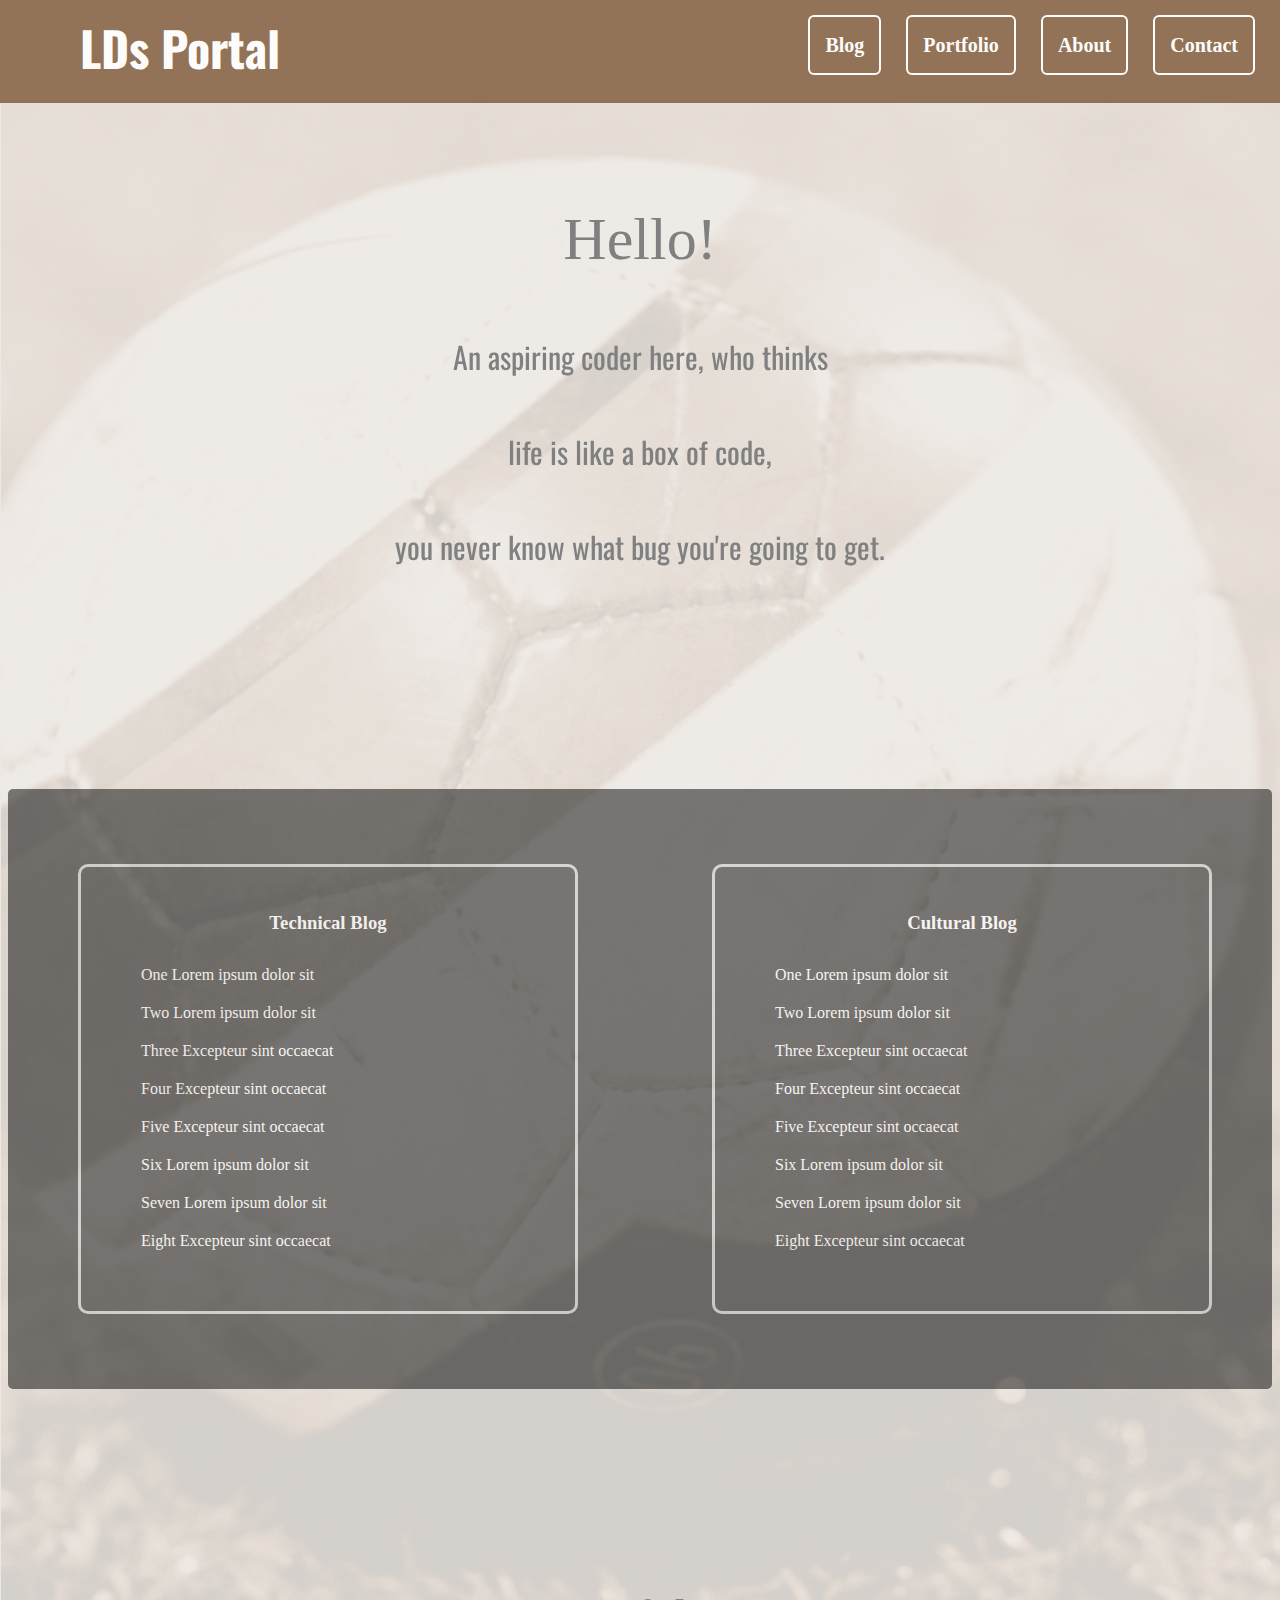
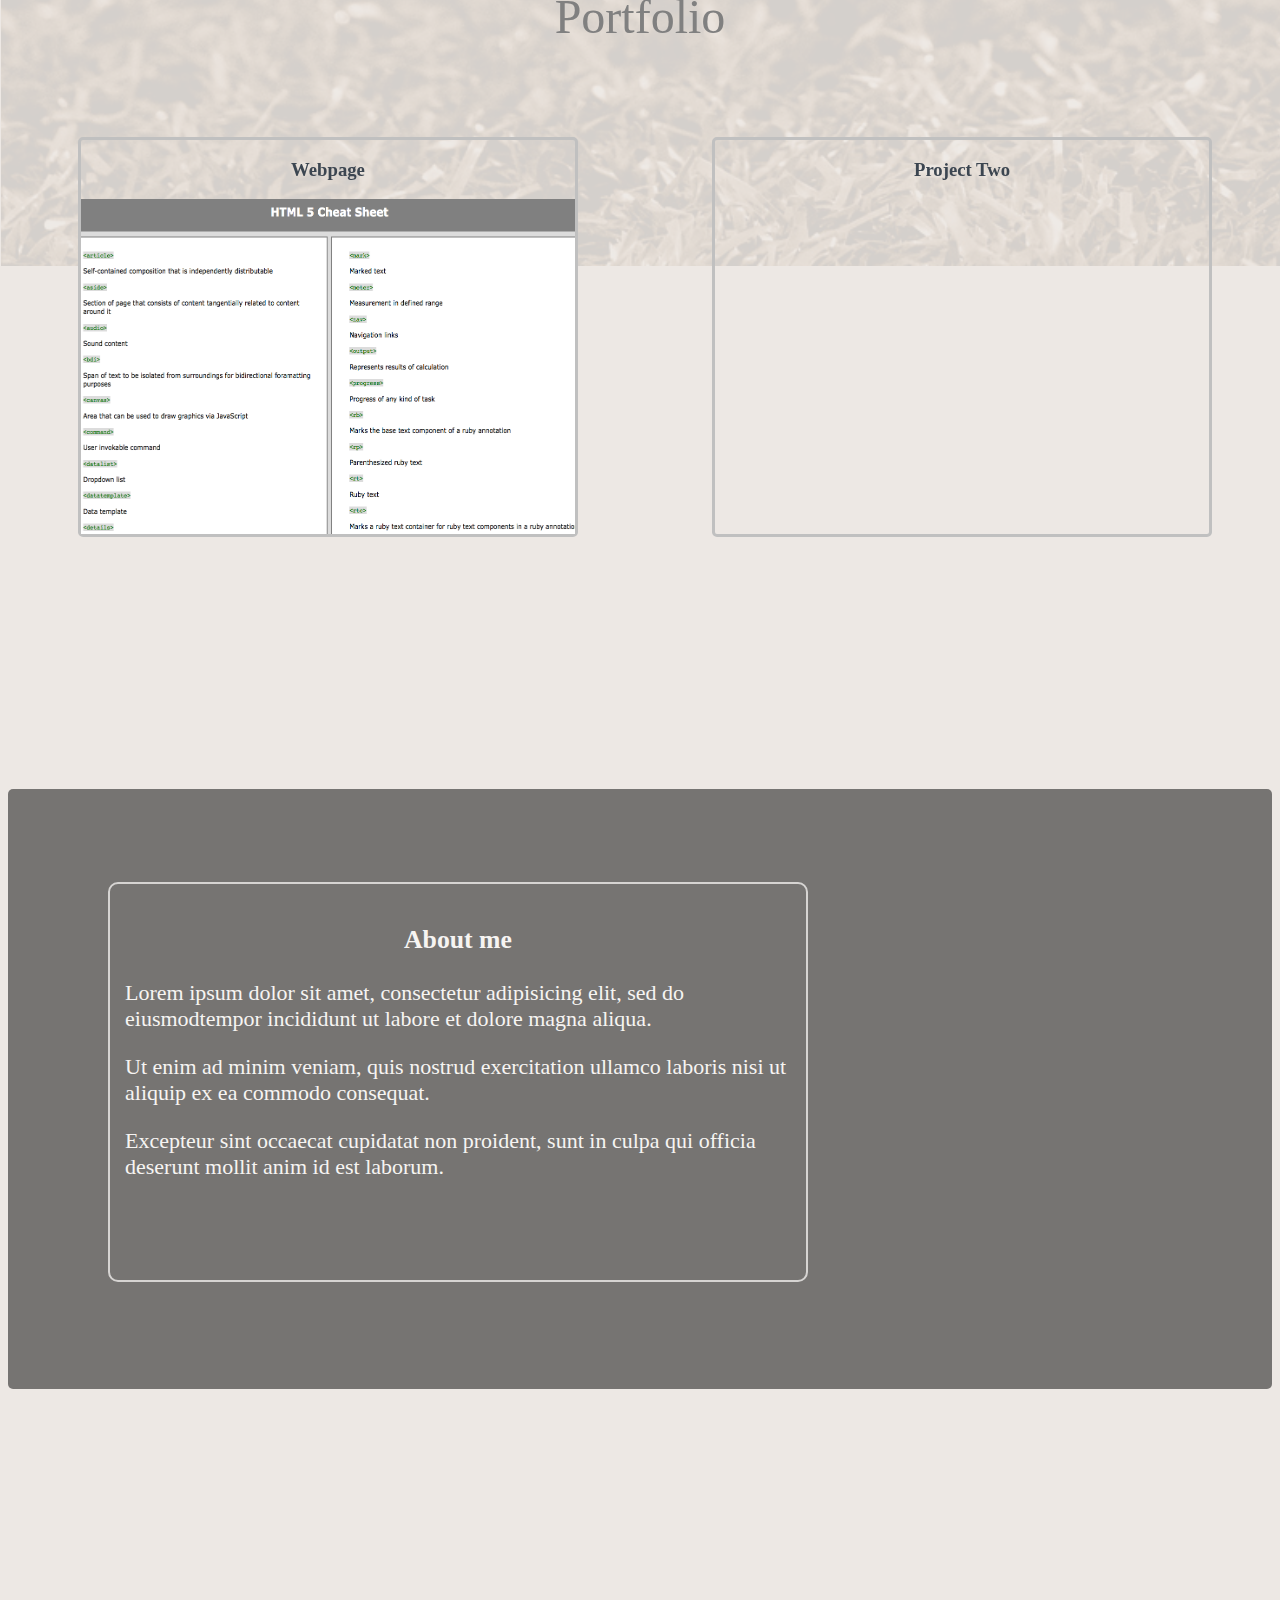
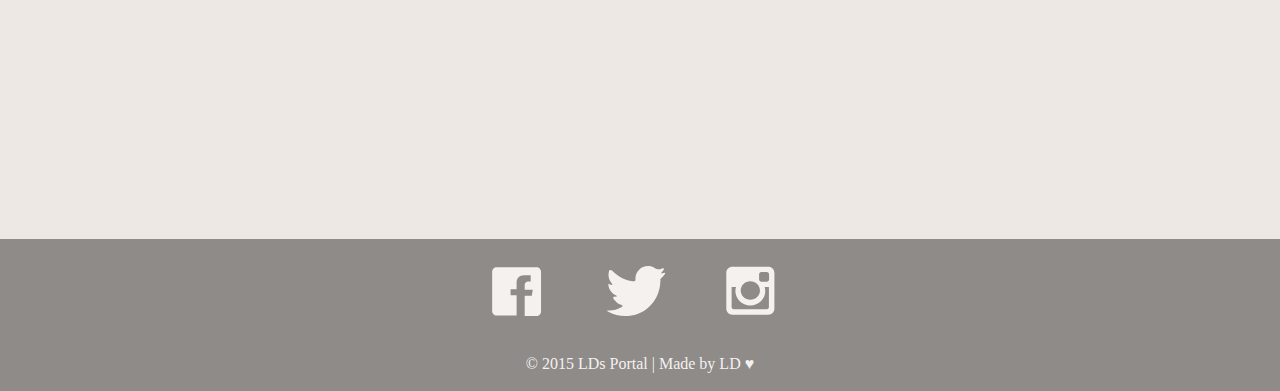
<file: index.html>
<!DOCTYPE html>
<html id="home">
    <head>
        <link type="text/css" rel="stylesheet" href="stylesheets/default.css"/>
        <link href='http://fonts.googleapis.com/css?family=Oswald' rel='stylesheet' type='text/css'>
        <title>LDs Portal</title>
    </head>
    <body>
        <header >
            <div>
                <nav>
                    <a href="#contact"><div class="navBar">
                        <h2 class="headerBtn">Contact</h2></div>
                    </a>

                    <a href="#aboutMe"><div class="navBar">
                        <h2 class="headerBtn">About</h2></div>
                    </a>

                    <a href="#portfolio"><div class="navBar">
                        <h2 class="headerBtn">Portfolio</h2></div>
                    </a>

                    <a href="#blog"><div class="navBar">
                        <h2 class="headerBtn">Blog</h2></div>
                    </a>
                </nav>
                <div id="mainTitle">
                   <a href="#home"> <h1>LDs Portal</h1></a>
                </div>
            </div>
        </header>

        <div class="ballPic">
            <img src="imgs/BallX3b.jpg"/>
        </div>

        <div class="welcomeDiv">
            <p id="hello">Hello!</p>
            <!-- add smiley face here -->
            <p class="aspiring">An aspiring coder here, who thinks</p>
            <p class="aspiring">life is like a box of code,</p>
            <p class="aspiring">you never know what bug you're going to get.</p>
        </div>

        <section id="blog">
            <div class="divOne">

                <!-- remember to add target="_blank" for blog to open in new tab -->

                <div class="blogOne">
                    <h3>Technical Blog</h3>
                    <ul class="blog-links">
                        <li><a href="#" target="_blank">One Lorem ipsum dolor sit</a></li>
                        <li><a href="#" target="_blank">Two Lorem ipsum dolor sit</a></li>
                        <li><a href="#" target="_blank">Three Excepteur sint occaecat</a></li>
                        <li><a href="#" target="_blank">Four Excepteur sint occaecat</a></li>
                        <li><a href="#" target="_blank">Five Excepteur sint occaecat</a></li>
                        <li><a href="#" target="_blank">Six Lorem ipsum dolor sit</a></li>
                        <li><a href="#" target="_blank">Seven Lorem ipsum dolor sit</a></li>
                        <li><a href="#" target="_blank">Eight Excepteur sint occaecat</a></li>
                    </ul>
                </div>

                <div class="blogTwo">
                    <h3>Cultural Blog</h3>
                    <ul class="blog-links">
                        <li><a href="#" target="_blank">One Lorem ipsum dolor sit</a></li>
                        <li><a href="#" target="_blank">Two Lorem ipsum dolor sit</a></li>
                        <li><a href="#" target="_blank">Three Excepteur sint occaecat</a></li>
                        <li><a href="#" target="_blank">Four Excepteur sint occaecat</a></li>
                        <li><a href="#" target="_blank">Five Excepteur sint occaecat</a></li>
                        <li><a href="#" target="_blank">Six Lorem ipsum dolor sit</a></li>
                        <li><a href="#" target="_blank">Seven Lorem ipsum dolor sit</a></li>
                        <li><a href="#" target="_blank">Eight Excepteur sint occaecat</a></li>
                    </ul>
                </div>
            </div>
        </section>

        <section id="portfolio">
            <div class="divTwo">
                <p>Portfolio</p>
                <div class="projectOne">
                     <a href="projects/cheat-sheet.html" target="_blank" class="HTML5Sheet">
                        <h3>Webpage</h3>
                        <img src="imgs/html5Sheet.png" class="HTML5Sheet"/>
                    </a>
                </div>

                <div class="projectTwo"><h3>Project Two</h3></div>
            </div>
        </section>

        <section id="aboutMe">
            <div class="divThree">
                <div class="aboutMe"><h3>About me</h3>
                    <p class="about">Lorem ipsum dolor sit amet, consectetur adipisicing elit, sed do eiusmodtempor incididunt ut labore et dolore magna aliqua. <p class="about">Ut enim ad minim veniam, quis nostrud exercitation ullamco laboris nisi ut aliquip ex ea commodo consequat.</p> <p class="about">Excepteur sint occaecat cupidatat non proident, sunt in culpa qui officia deserunt mollit anim id est laborum.</p>
                </div>
            </div>
        </section>


        <footer id="contact" class="footer">
            <div class="svg-paths-container">
                <svg xmlns="http://www.w3.org/2000/svg">
                    <symbol id="facebook" viewBox="0 0 29.7 26.6">
                        <path d="M28.7 3v21.2c0 1.3-1.1 2.4-2.4 2.4H20V15.8h3.8l.5-3.2H20V10c0-1 .9-1.8 1.8-1.8h1.4V4.9H20c-3.2 0-4.3 1.6-4.3 4.3v3.2h-3.2v3.2h3.2v10.8H5.1c-1.3 0-2.4-1.1-2.4-2.4V3C2.7 1.7 3.8.6 5.1.6h21.2c1.3 0 2.4 1.1 2.4 2.4z"></path>
                    </symbol>
                    <symbol id="twitter" viewBox="0 0 29.7 24">
                        <path d="M28.3 3.4c-.1 0-.3.1-.4.1-.8.2-.9-.1-.3-.7.3-.3.5-.6.7-.9.5-.7.1-1.1-.7-.7l-.9.3c-.8.3-2-.1-2.7-.6-.9-.6-2-.9-3.2-.9-1.7 0-3.1.6-4.2 1.8-1.2 1.2-1.8 2.6-1.8 4.3v.7c0 .4-.6.7-1.5.5-1.7-.3-3.5-.8-5.2-1.7-1.6-.9-3.1-2-4.4-3.3-.6-.6-1.4-.6-1.6.3-.1.5-.2 1-.2 1.6 0 1 .2 2 .7 2.9.2.4.5.8.8 1.2.6.6.5.9-.3.7-.7-.2-1.3-.5-1.3-.5 0 1.5.5 2.7 1.4 3.8.6.7 1.2 1.2 1.9 1.6.8.4 1.1.6.7.7-.3 0-.5.1-.8.1h-.6c-.3 0-.4.6.1 1.4.5.5.9 1 1.5 1.5s1.2.8 1.9 1c.8.2 1 .7.3 1.1-1.8 1.1-3.9 1.7-6.1 1.7h-.7c-.4 0-.1.3.6.7C4.4 23.3 7 24 9.8 24c2.1 0 4.1-.3 6-1 1.9-.7 3.5-1.6 4.8-2.7 1.3-1.1 2.5-2.5 3.4-3.9 1-1.5 1.7-3 2.1-4.7.5-1.6.7-3.2.7-4.9v-.4c0-.2.6-.8 1.2-1.4.3-.3.6-.6.8-.9.6-.6.4-1-.5-.7z"></path>
                    </symbol>
                    <symbol id="instagram" viewBox="0 0 29.2 29.1">
                        <path d="M4.4.4h20.8c2 0 3.6 1.5 3.6 3.6v20.8c0 2.1-1.6 3.6-3.6 3.6H4.4c-2 0-3.6-1.5-3.6-3.6V4C.8 1.8 2.4.4 4.4.4zm16.8 3.1c-.7 0-1.3.6-1.3 1.3v3c0 .7.6 1.3 1.3 1.3h3.2c.7 0 1.3-.6 1.3-1.3v-3c0-.7-.6-1.3-1.3-1.3h-3.2zm4.4 8.7h-2.5c.2.8.4 1.6.4 2.4 0 4.7-3.9 8.4-8.7 8.4-4.8 0-8.7-3.8-8.7-8.4 0-.8.1-1.6.4-2.4H3.9V24c0 .6.5 1.1 1.1 1.1h19.5c.6 0 1.1-.5 1.1-1.1V12.2zM14.8 8.9c-3.1 0-5.6 2.4-5.6 5.4 0 3 2.5 5.4 5.6 5.4 3.1 0 5.6-2.4 5.6-5.4 0-3-2.5-5.4-5.6-5.4z"></path>
                    </symbol>
                </svg>
            </div>

            <div class="wrapper">
                <ul class="social-links">
                    <li><a href="https://www.facebook.com/" target="_blank" class="facebook">
                        <svg class="iconFacebook"><use xmlns:xlink="http://www.w3.org/1999/xlink" xlink:href="#facebook"></use>
                        </svg></a>
                    </li>
                    <li><a href="https://twitter.com/LDnio" target="_blank" class="twitter">
                        <svg class="iconTwitter"><use xlink:href="#twitter"></use>
                        </svg></a>
                    </li>
                    <li><a href="https://instagram.com/" target="_blank" class="instagram">
                        <svg class="iconInstagram"><use xlink:href="#instagram"></use>
                        </svg></a>
                    </li>
                </ul>
            </div>

            <div>
                <p> &copy; 2015 LDs Portal | Made by LD &hearts;</p>
            </div>
        </footer>
        <script src="https://code.jquery.com/jquery-2.1.4.min.js"></script>
        <script src="javascript/velocity.min.js"></script>
        <script src="javascript/main.js"></script>
    </body>
</html>
</file>
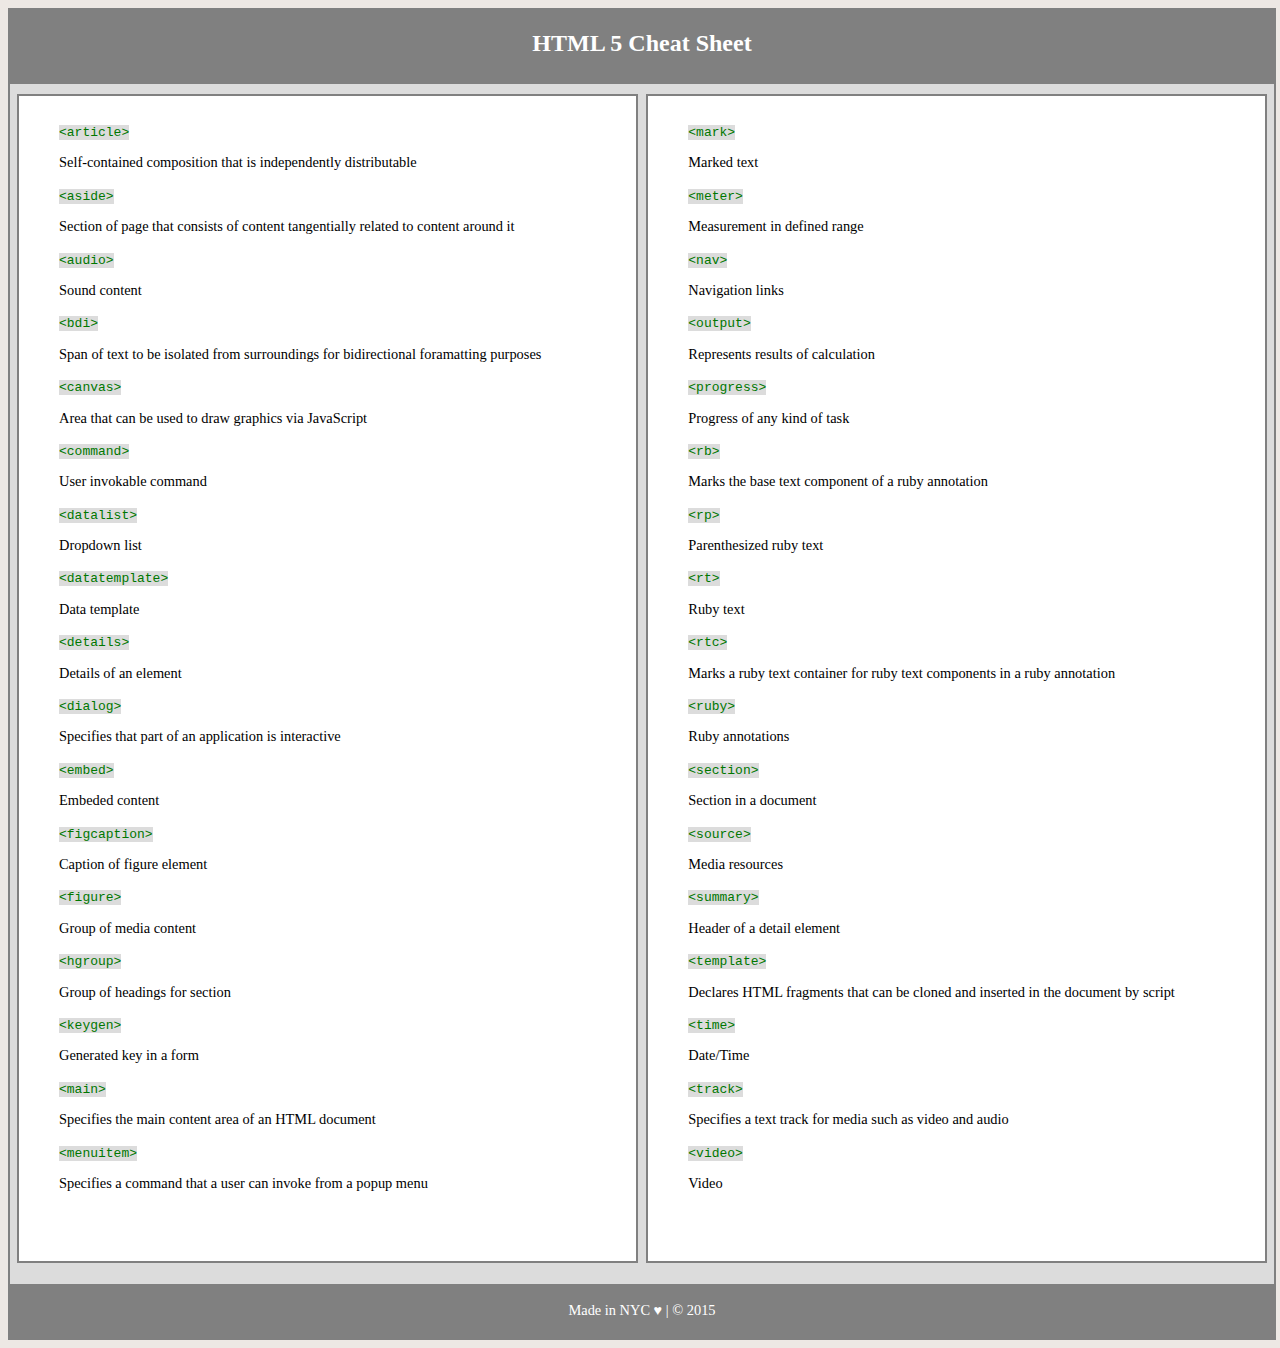
<file: cheat-sheet.html>
<!DOCTYPE html>
<html>
  <head>
    <meta charset="UTF-8">
    <link type="text/css" rel="stylesheet" href="stylesheets/cheatSheet.css"/>
    <title>Cheat Sheet</title>
  </head>
 <body>
    <header class="header">
      <div> <h2 class="title">HTML 5 Cheat Sheet</h2> </div>
    </header>
      <div class="container">
        <div class="innerLeft">
          <ul>
            <li><code class="code">&lt;article&gt;</code> <p>Self-contained composition that is independently distributable</p></li>
            <li><code class="code">&lt;aside&gt;</code> <p>Section of page that consists of content tangentially related to content around it</p></li>
            <li><code class="code">&lt;audio&gt;</code> <p>Sound content</p></li>
            <li><code class="code">&lt;bdi&gt;</code> <p>Span of text to be isolated from surroundings for bidirectional foramatting purposes</p></li>
            <li><code class="code">&lt;canvas&gt;</code> <p>Area that can be used to draw graphics via JavaScript</p></li>
            <li><code class="code">&lt;command&gt;</code> <p>User invokable command</p></li>
            <li><code class="code">&lt;datalist&gt;</code> <p>Dropdown list</p></li>
            <li><code class="code">&lt;datatemplate&gt;</code> <p>Data template</p></li>
            <li><code class="code">&lt;details&gt;</code> <p>Details of an element</p></li>
            <li><code class="code">&lt;dialog&gt;</code> <p>Specifies that part of an application is interactive</p></li>
            <li><code class="code">&lt;embed&gt;</code> <p>Embeded content</p></li>
            <li><code class="code">&lt;figcaption&gt;</code> <p>Caption of figure element</p></li>
            <li><code class="code">&lt;figure&gt;</code> <p>Group of media content</p></li>
            <li><code class="code">&lt;hgroup&gt;</code> <p>Group of headings for section</p></li>
            <li><code class="code">&lt;keygen&gt;</code> <p>Generated key in a form</p></li>
            <li><code class="code">&lt;main&gt;</code> <p>Specifies the main content area of an HTML document</p></li>
            <li><code class="code">&lt;menuitem&gt;</code> <p>Specifies a command that a user can invoke from a popup menu</p></li>
          </ul>
        </div>

        <div class="innerRight">
          <ul>
            <li><code class="code">&lt;mark&gt;</code> <p>Marked text</p></li>
            <li><code class="code">&lt;meter&gt;</code> <p>Measurement in defined range</p></li>
            <li><code class="code">&lt;nav&gt;</code> <p>Navigation links</p></li>
            <li><code class="code">&lt;output&gt;</code> <p>Represents results of calculation</p></li>
            <li><code class="code">&lt;progress&gt;</code> <p>Progress of any kind of task</p></li>
            <li><code class="code">&lt;rb&gt;</code> <p>Marks the base text component of a ruby annotation</p></li>
            <li><code class="code">&lt;rp&gt;</code> <p>Parenthesized ruby text</p></li>
            <li><code class="code">&lt;rt&gt;</code> <p>Ruby text</p></li>
            <li><code class="code">&lt;rtc&gt;</code> <p>Marks a ruby text container for ruby text components in a ruby annotation</p></li>
            <li><code class="code">&lt;ruby&gt;</code> <p>Ruby annotations</p></li>
            <li><code class="code">&lt;section&gt;</code> <p>Section in a document</p></li>
            <li><code class="code">&lt;source&gt;</code> <p>Media resources</p></li>
            <li><code class="code">&lt;summary&gt;</code> <p>Header of a detail element</p></li>
            <li><code class="code">&lt;template&gt;</code> <p>Declares HTML fragments that can be cloned and inserted in the document by script</p></li>
            <li><code class="code">&lt;time&gt;</code> <p>Date/Time</p></li>
            <li><code class="code">&lt;track&gt;</code> <p>Specifies a text track for media such as video and audio</p></li>
            <li><code class="code">&lt;video&gt;</code> <p>Video</p></li>
          </ul>
        </div>
      </div>
    <footer class="footer">
        <div> <p>Made in NYC &hearts; | &copy; 2015</p> </div>
    </footer>
  </body>
</html>
</file>
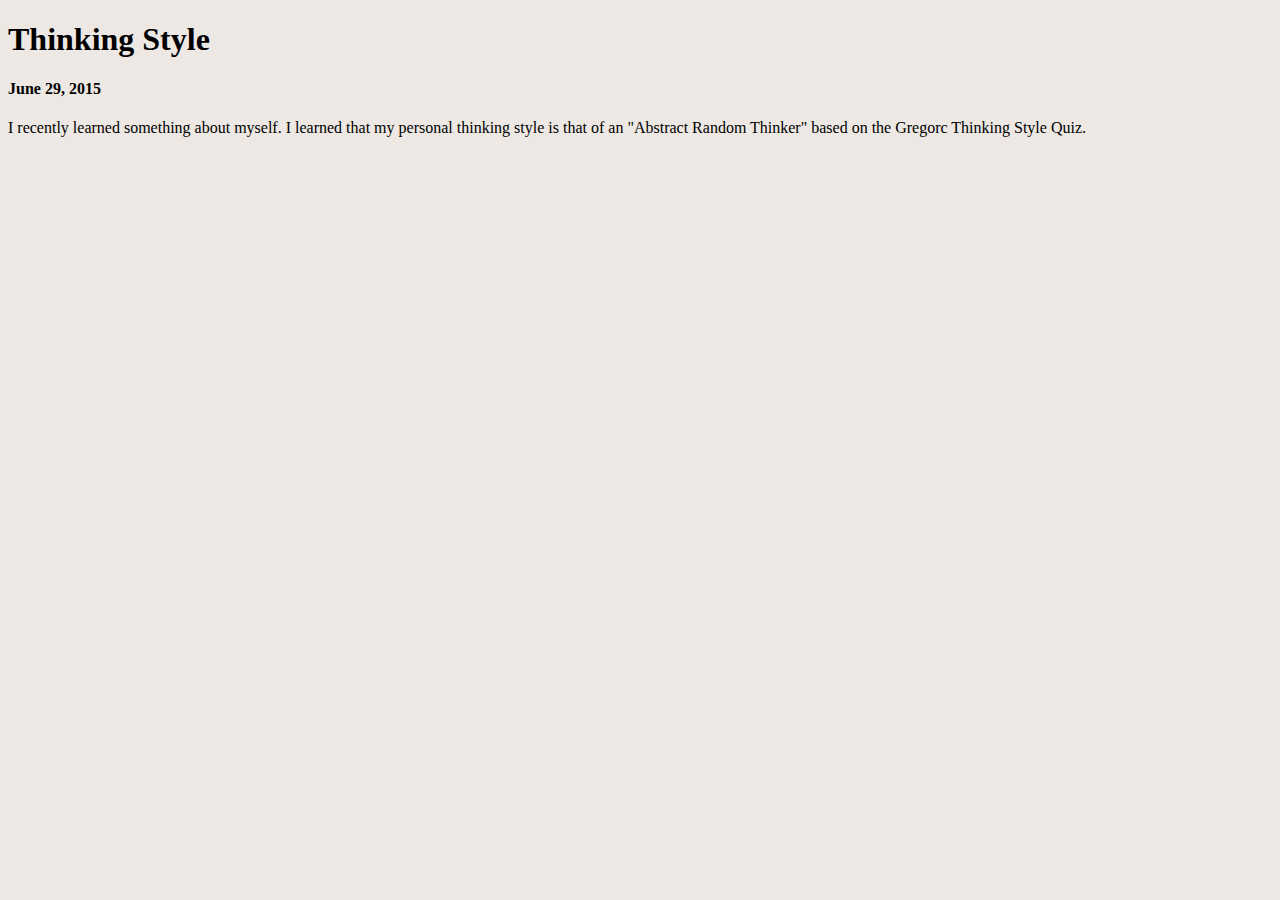
<file: blog/c3-thinking-style.html>
<!DOCTYPE html>
<head>
  <title>LD's Blog</title>
  <meta charset="UTF-8">
  <link rel="stylesheet" type="text/css" href="../stylesheets/default.css">
</head>

<main>
  <h1>Thinking Style</h1>
  <h4>June 29, 2015</h4>

  <section>
    <p>
      I recently learned something about myself. I learned that my personal thinking style is that of an "Abstract Random Thinker" based on the Gregorc Thinking Style Quiz.
    </p>
    <p>

    </p>
    <p>

    </p>

      <!-- copy and paste as many sections as you want to add paragraphs -->
  </section>
</main>
</file>
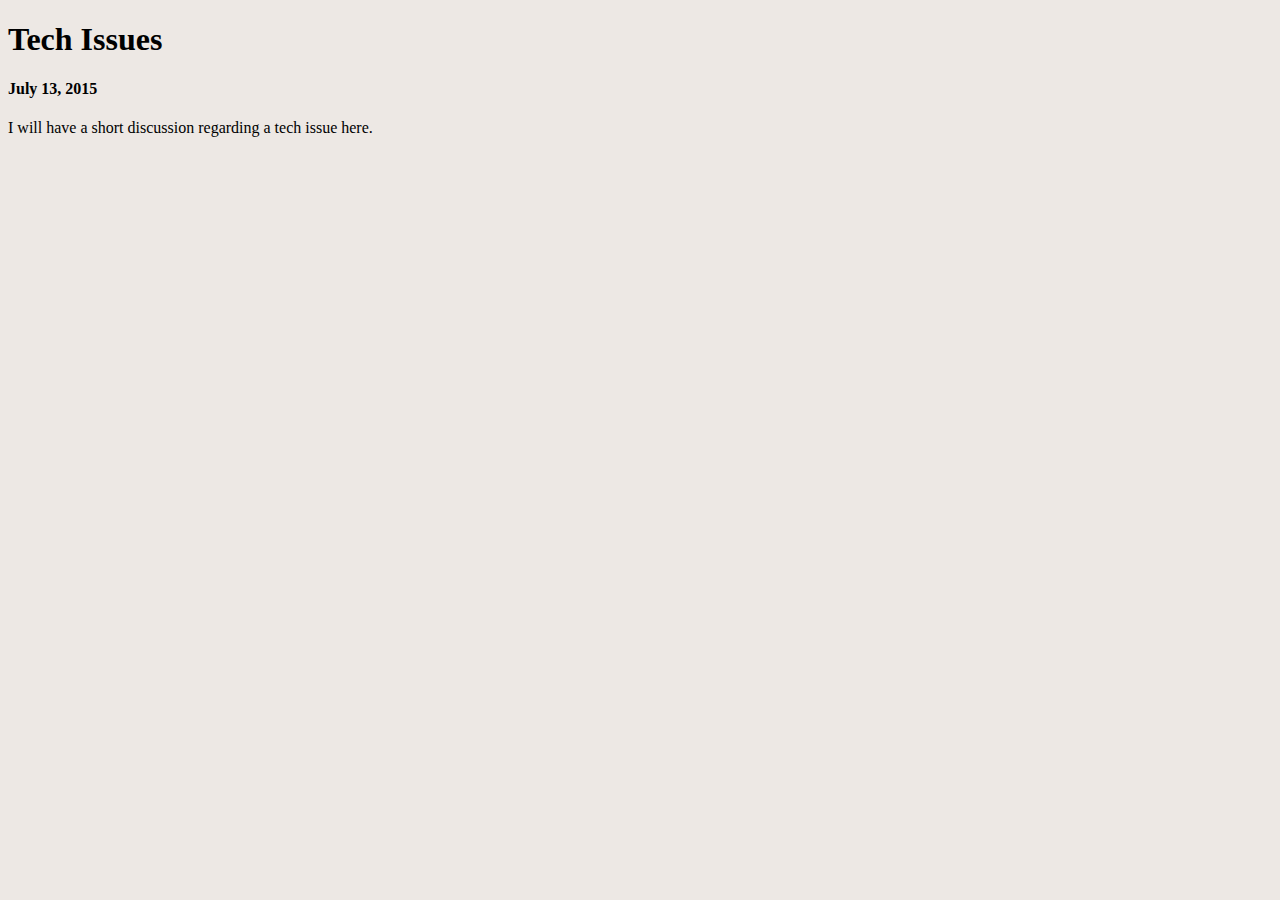
<file: blog/c4-tech-issues.html>
<!DOCTYPE html>
<head>
  <title>LD's Blog</title>
  <meta charset="UTF-8">
  <link rel="stylesheet" type="text/css" href="../stylesheets/default.css">
</head>

<main>
  <h1>Tech Issues</h1>
  <h4>July 13, 2015</h4>

  <section>
    <p>
      I will have a short discussion regarding a tech issue here.
    </p>
    <p>

    </p>
    <p>

    </p>

      <!-- copy and paste as many sections as you want to add paragraphs -->
  </section>
</main>
</file>
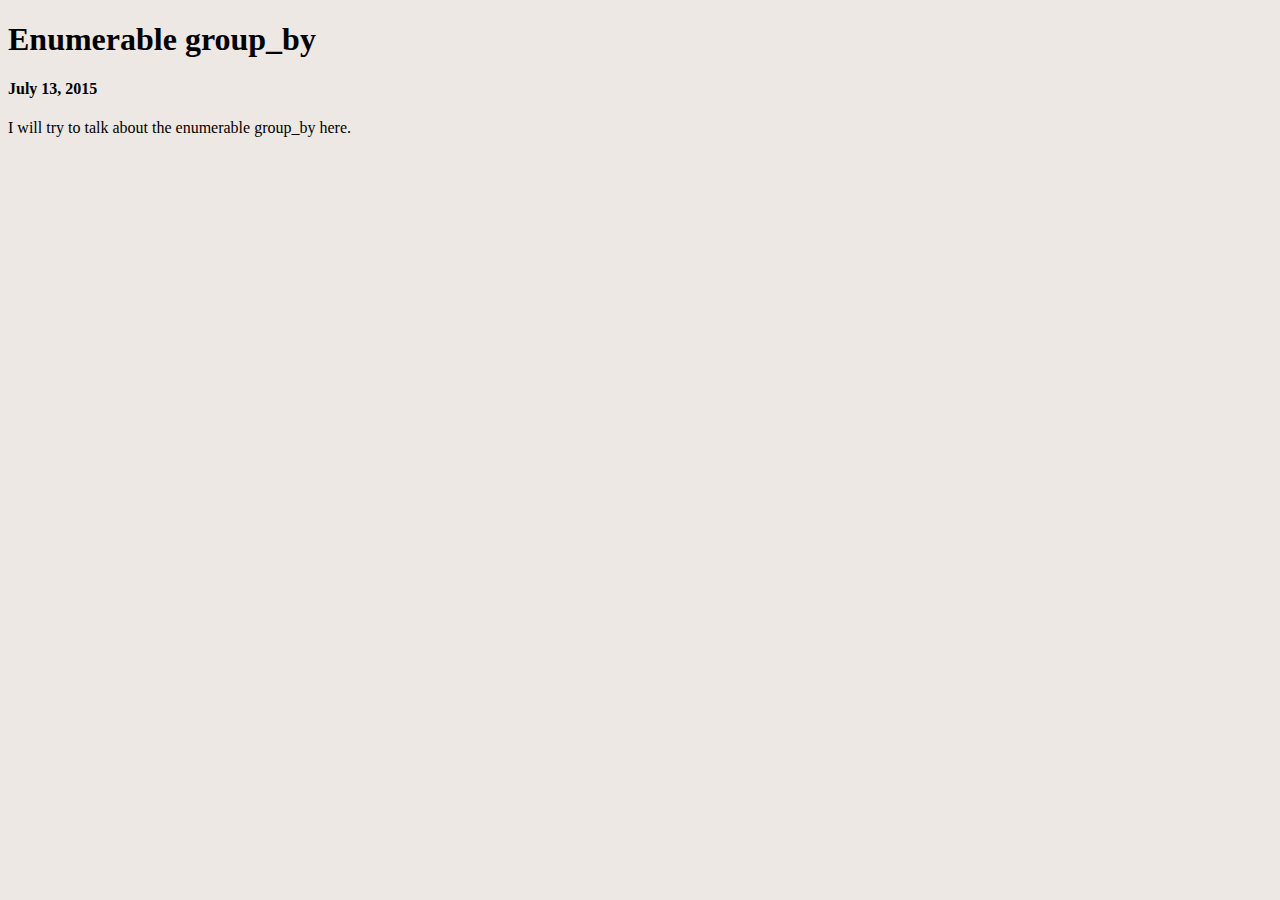
<file: blog/t4-enumerable-methods.html>
<!DOCTYPE html>
<head>
  <title>LD's Blog</title>
  <meta charset="UTF-8">
  <link rel="stylesheet" type="text/css" href="../stylesheets/default.css">
</head>

<main>
  <h1>Enumerable group_by</h1>
  <h4>July 13, 2015</h4>

  <section>
    <p>
      I will try to talk about the enumerable group_by here.
    </p>
    <p>

    </p>
    <p>

    </p>

      <!-- copy and paste as many sections as you want to add paragraphs -->
  </section>
</main>
</file>
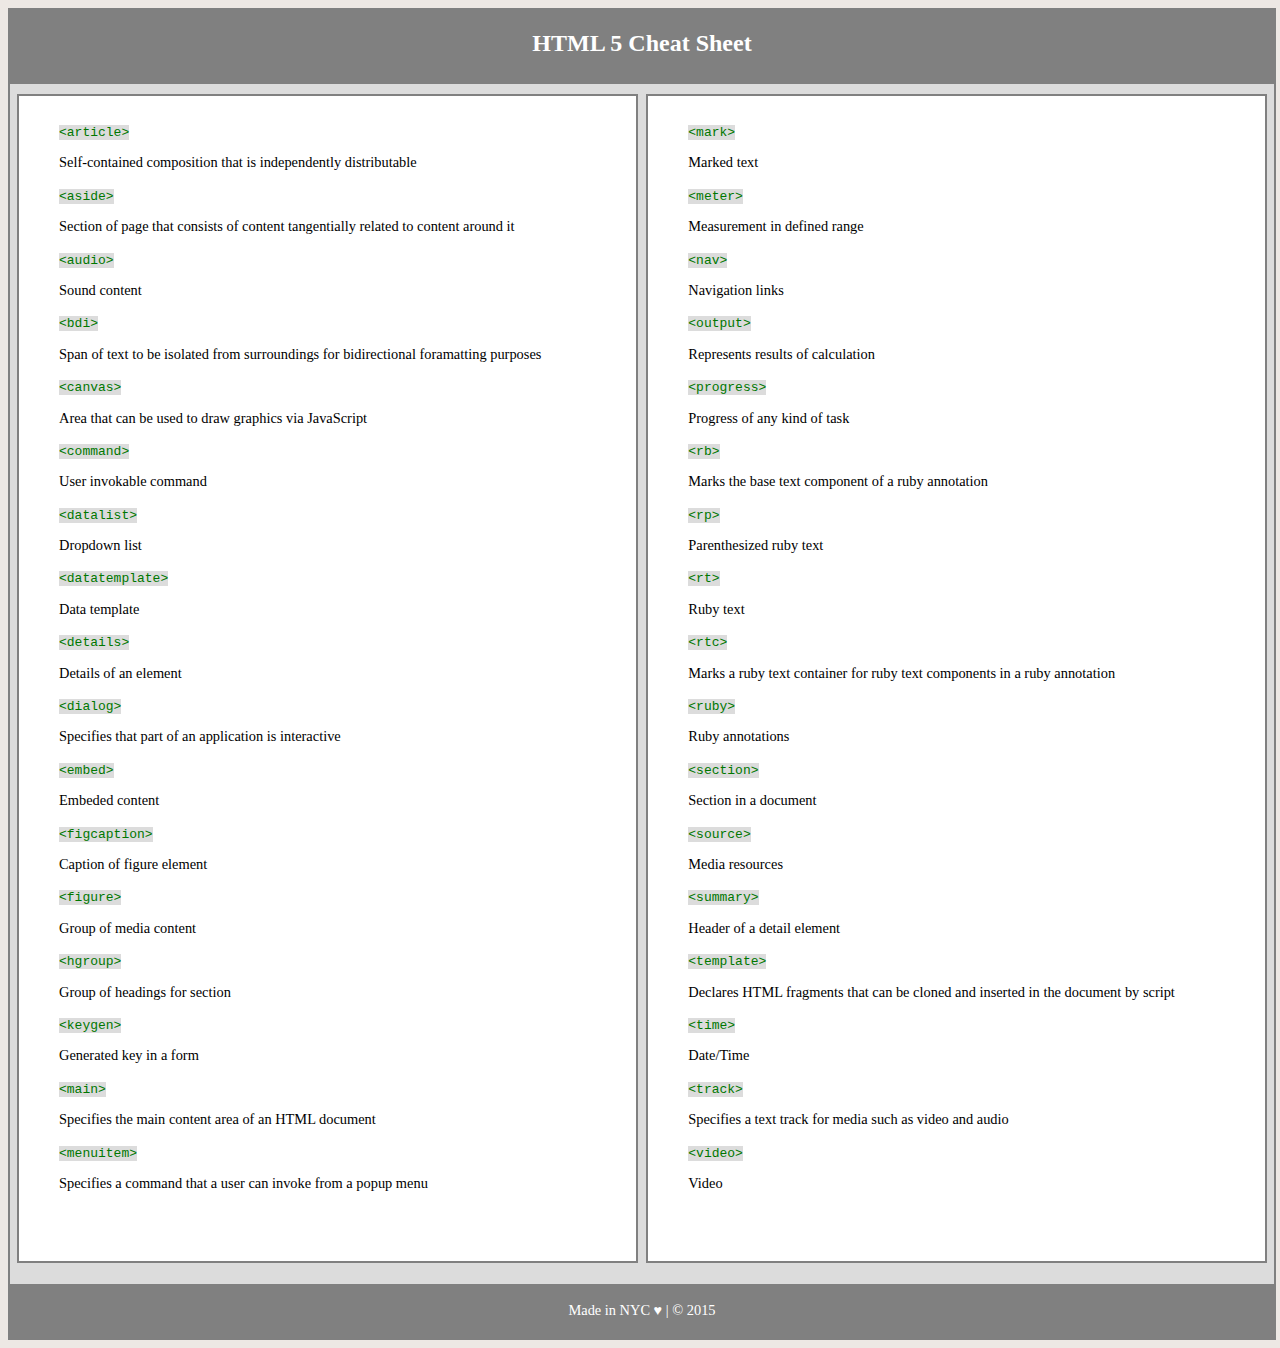
<file: projects/cheat-sheet.html>
<!DOCTYPE html>
<html>
  <head>
    <meta charset="UTF-8">
    <link type="text/css" rel="stylesheet" href="../stylesheets/cheatSheet.css"/>
    <title>Cheat Sheet</title>
  </head>
 <body>
    <header class="header">
      <div> <h2 class="title">HTML 5 Cheat Sheet</h2> </div>
    </header>
      <div class="container">
        <div class="innerLeft">
          <ul>
            <li><code class="code">&lt;article&gt;</code> <p>Self-contained composition that is independently distributable</p></li>
            <li><code class="code">&lt;aside&gt;</code> <p>Section of page that consists of content tangentially related to content around it</p></li>
            <li><code class="code">&lt;audio&gt;</code> <p>Sound content</p></li>
            <li><code class="code">&lt;bdi&gt;</code> <p>Span of text to be isolated from surroundings for bidirectional foramatting purposes</p></li>
            <li><code class="code">&lt;canvas&gt;</code> <p>Area that can be used to draw graphics via JavaScript</p></li>
            <li><code class="code">&lt;command&gt;</code> <p>User invokable command</p></li>
            <li><code class="code">&lt;datalist&gt;</code> <p>Dropdown list</p></li>
            <li><code class="code">&lt;datatemplate&gt;</code> <p>Data template</p></li>
            <li><code class="code">&lt;details&gt;</code> <p>Details of an element</p></li>
            <li><code class="code">&lt;dialog&gt;</code> <p>Specifies that part of an application is interactive</p></li>
            <li><code class="code">&lt;embed&gt;</code> <p>Embeded content</p></li>
            <li><code class="code">&lt;figcaption&gt;</code> <p>Caption of figure element</p></li>
            <li><code class="code">&lt;figure&gt;</code> <p>Group of media content</p></li>
            <li><code class="code">&lt;hgroup&gt;</code> <p>Group of headings for section</p></li>
            <li><code class="code">&lt;keygen&gt;</code> <p>Generated key in a form</p></li>
            <li><code class="code">&lt;main&gt;</code> <p>Specifies the main content area of an HTML document</p></li>
            <li><code class="code">&lt;menuitem&gt;</code> <p>Specifies a command that a user can invoke from a popup menu</p></li>
          </ul>
        </div>

        <div class="innerRight">
          <ul>
            <li><code class="code">&lt;mark&gt;</code> <p>Marked text</p></li>
            <li><code class="code">&lt;meter&gt;</code> <p>Measurement in defined range</p></li>
            <li><code class="code">&lt;nav&gt;</code> <p>Navigation links</p></li>
            <li><code class="code">&lt;output&gt;</code> <p>Represents results of calculation</p></li>
            <li><code class="code">&lt;progress&gt;</code> <p>Progress of any kind of task</p></li>
            <li><code class="code">&lt;rb&gt;</code> <p>Marks the base text component of a ruby annotation</p></li>
            <li><code class="code">&lt;rp&gt;</code> <p>Parenthesized ruby text</p></li>
            <li><code class="code">&lt;rt&gt;</code> <p>Ruby text</p></li>
            <li><code class="code">&lt;rtc&gt;</code> <p>Marks a ruby text container for ruby text components in a ruby annotation</p></li>
            <li><code class="code">&lt;ruby&gt;</code> <p>Ruby annotations</p></li>
            <li><code class="code">&lt;section&gt;</code> <p>Section in a document</p></li>
            <li><code class="code">&lt;source&gt;</code> <p>Media resources</p></li>
            <li><code class="code">&lt;summary&gt;</code> <p>Header of a detail element</p></li>
            <li><code class="code">&lt;template&gt;</code> <p>Declares HTML fragments that can be cloned and inserted in the document by script</p></li>
            <li><code class="code">&lt;time&gt;</code> <p>Date/Time</p></li>
            <li><code class="code">&lt;track&gt;</code> <p>Specifies a text track for media such as video and audio</p></li>
            <li><code class="code">&lt;video&gt;</code> <p>Video</p></li>
          </ul>
        </div>
      </div>
    <footer class="footer">
        <div> <p>Made in NYC &hearts; | &copy; 2015</p> </div>
    </footer>
  </body>
</html>
</file>
<file: stylesheets/default.css>
/*To learn more about box-sizing see below: */
/*http://www.paulirish.com/2012/box-sizing-border-box-ftw/*/
html {
  box-sizing: border-box;
}
*, *:before, *:after {
  box-sizing: inherit;
}

a:link {
    text-decoration: none;
    color: #ffffff;
}

a:visited {
    color: #ede8e4;
}

a:hover {
    /*color: #c0c0c0;*/
    /*font-size: 1.1em;*/
}


img {
    /*position: fixed;*/
    width: 100%;
    /*opacity: 0.1;*/
    /*margin-left: -7px;*/
    /*margin-top: -120px;*/
}

body {

    /*background: url("imgs/BallX3b.jpg");*/
    background-color: #ede8e4;
    /*background-size: 100%;*/
    max-width: 100%;
    overflow-x: hidden;
}

.headerBtn {
    font-family: Verdana;
    font-size: 20px;

}

.navBar {
    display: block;
    border: 2px solid white;
    border-radius: 6px;
    float: right;
    margin-right: 25px;
    padding-left: 15px;
    padding-right: 15px;
    margin-top: 15px;

}

.navBar:hover {
    /*background-color: #ede8e4;*/
    opacity: 0.7;
}

header {
    background-color: #825f40;
    opacity: 0.85;
    height: 103px;
    width: 100%;
    margin-left: -8px;
    position: fixed;
    top: 0;
    z-index: 1;
}

#mainTitle {
    float: left;
    margin-left: 80px;
    margin-top: -20px;
    color: #ede8e4;
    font-size: 24px;
    font-family: 'Oswald', sans-serif;
}

#mainTitle:hover {
    opacity: 0.8;
}

.ballPic {
    position: fixed;
    width: 100%;
    opacity: 0.1;
    margin-left: -7px;
    z-index: -1;
}

.welcomeDiv {
    /*height: 120px;*/
    /*width: 100%;*/
    /*border: 2px solid blue;*/
    margin-top: 100px;
    padding-top: 25px;
}

.welcomeDiv #hello {
    color: gray;
    text-align: center;
    font-family: Verdana;
    font-size: 60px;
    /*height: 120px;*/
    /*width: 100%;*/
    /*border: 2px solid red;*/
    /*margin-top: 100px;*/
    padding-top: 20px;
}

.welcomeDiv .aspiring {
    color: gray;
    text-align: center;
    font-family: Oswald;
    font-size: 30px;
    /*height: 120px;*/
    /*width: 100%;*/
    /*border: 2px solid red;*/
    margin-top: 50px;
}

h3 {
    color: white;
    text-align: center;
    font-family: Verdana;

}

    /*Blog Section Below*/
/*===========================*/

.divOne {
    background-color: black;
    height: 600px;
    width: 100%;
    margin-top: 220px;
    /*border: 2px solid blue;*/
    border-radius: 5px;
    opacity: 0.5;

}

.blogOne {
    border: 3px solid #c0c0c0;
    height: 450px;
    width: 500px;
    float: left;
    margin-top: 75px;
    margin-left: 70px;
    border-radius: 10px;
}

.blogOne h3 {
    margin-top: 45px;
}

.blog-links {
    list-style: none;
    color: white;
    font-family: Verdana;
    font-size: 16px;
    margin-top: 32px;
}

.blog-links li {
    margin: 20px;
}

.blog-links a:hover {
    color: #3c4651;
}

.blogTwo {
    border: 3px solid #c0c0c0;
    height: 450px;
    width: 500px;
    float: right;
    margin-top: 75px;
    margin-right: 60px;
    border-radius: 10px;
}

.blogTwo h3 {
    margin-top: 45px;
}

    /*Project Section Below*/
/*===========================*/

.divTwo {
    height: 600px;
    width: 100%;
    /*border: 1px solid black;*/
    margin-top: 200px;
    margin-bottom: 200px;
}

.divTwo p {
    color: gray;
    text-align: center;
    font-family: Verdana;
    font-size: 48px;
    margin: 0px;
}

.projectOne h3 {
    text-align: center;
    color: #3c4651;
}

.projectOne h3:hover {
    /*color: #c0c0c0;*/
}

.HTML5Sheet {
    height: 335px;
}

.HTML5Sheet:hover {
    opacity: 0.8;
}

.projectOne {
    border: 3px solid #c0c0c0;
    height: 400px;
    width: 500px;
    float: left;
    margin-top: 93px;
    margin-left: 70px;
    border-radius: 5px;
}

.projectTwo h3 {
    text-align: center;
    color: #3c4651;
}

.projectTwo {
    border: 3px solid #c0c0c0;
    height: 400px;
    width: 500px;
    float: right;
    margin-top: 93px;
    margin-right: 60px;
    border-radius: 5px;
}

/*Section About me below*/

.divThree {
    background-color: black;
    height: 600px;
    width: 100%;
    margin-top: 200px;
    margin-bottom: 200px;
    border-radius: 5px;
    opacity: 0.5;
}

.aboutMe {
    border: 2px solid #c0c0c0;
    height: 400px;
    width: 700px;
    float: left;
    margin-top: 93px;
    margin-left: 100px;
    border-radius: 10px;
    color: white;
    font-family: Verdana;
    font-size: 22px;
    padding: 15px;
}

/*twitter, gitter and email icons code will go below here in footer*/

.svg-paths-container {
    display: none;
}

.social-links {
    list-style: none;
    margin-right: 50px;
    margin-bottom: 35px;
    margin-top: 25px;
}

.social-links li {
    display: inline-block;
}

.iconFacebook {
    fill: #fff;
    width: 100px;
    height: 50px;
    padding-right: 12px;
}

.iconFacebook:hover {
    fill: #3c4651;
}

.iconTwitter {
    width: 121px;
    height: 50px;
    fill: #fff;
}

.iconTwitter:hover {
    fill: #3c4651;
}

.iconInstagram {
    width: 100px;
    height: 50px;
    fill: #fff;
}

.iconInstagram:hover {
    fill: #3c4651;
}

.footer {
    position: absolute;
    /*height: 60px;*/
    width: 100%;
    border: 2px solid black;
    /*border-radius: 2px;*/
    margin-top: 250px;
    margin-left: -8px;
    background-color: black;
    opacity: 0.4;
    text-align: center;
    color: white;
    font-family: Verdana;
}

/*.social-links a {
    display: block;
    height: 46px;
    padding: 10px;
    width: 46px;
}*/
</file>
<file: stylesheets/cheatSheet.css>
/*version2*/
/*body {
    margin: auto;
    height: 100%;
}*/

body {
    background-color: #ede8e4;
}

.header{
    border: 2px solid gray;
    width: 100%;
    height: 70px;
    background-color: gray;

    /*version2*/
    /*position: fixed;
    top: 0;
    left: 0;
    z-index: 1;*/
}

.title {
    font-family: Verdana;
    color: white;
    text-align: center;
}

.code {
    background-color: Gainsboro;
    color: #007700;
}

.container{
    border: 2px solid gray;
    height: 1200px;
    width: 100%;
    background-color: Gainsboro;
    /*height: 100%;
    overflow: auto;*/
}

.innerLeft{
    border: 2px solid gray;
    height: 1155px;
    width: 48%;
    display: inline;
    float: left;
    margin-top: 10px;
    margin-left: 7px;
    padding-top: 10px;
    padding-right: 10px;
    background-color: white;

    /*version2*/
    /*margin-left: 8px;
    margin-top: 70px;*/
}

.innerRight{

    border:2px solid gray;
    height: 1155px;
    width: 48%;
    display: inline;
    float: right;
    margin-top: 10px;
    margin-right: 7px;
    padding-top: 10px;
    padding-right:10px;
    background-color: white;

    /*version2*/
    /*margin-top: 70px;
    margin-right: 6px;*/
}

ul {
    list-style: none;
}

p {
   font-family: Verdana;
   font-size: 0.9em;
}

.footer {
    border:2px solid gray;
    width:100%;
    height:50px;
    background-color: gray;
    font-family: Verdana;
    color: white;
    text-align: center;

    /*version2*/
    /*clear: both;*/
}

/*To learn more about box-sizing see below: */
/*http://www.paulirish.com/2012/box-sizing-border-box-ftw/*/
/*html {
  box-sizing: border-box;
}
*, *:before, *:after {
  box-sizing: inherit;
}*/
</file>
